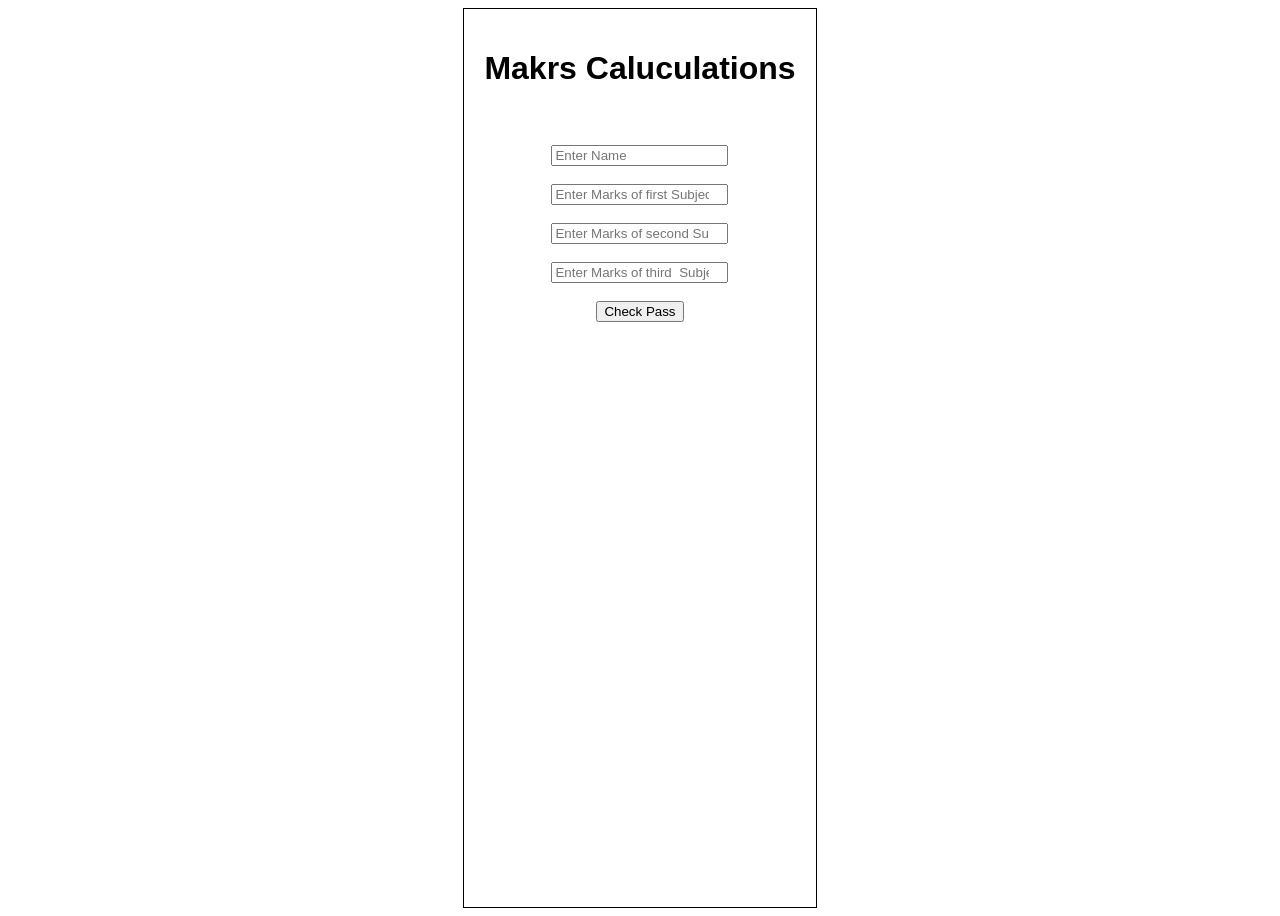
<file: Exp12/index.html>
<!DOCTYPE html>
<html lang="en">
<head>
    <meta charset="UTF-8">
    <meta name="viewport" content="width=device-width, initial-scale=1.0">
    <title> MARKS CALCULATIONS </title>
    <link rel="stylesheet" href="style.css">
</head>
<body>
    <div class="container ">
        <h1>Makrs Caluculations </h1> <br><br>
       <input type="text" id = "name"   placeholder="Enter Name "><br><br>
        <input type="number" id = "m1"  placeholder="Enter Marks of first Subject "><br><br>
         <input type="number" id = "m2"  placeholder="Enter Marks of second Subjects  "><br><br>
          <input type="number" id = "m3"  placeholder="Enter Marks of third  Subjects "><br><br>
       <button onclick="checkIt()">Check Pass </button>
       <p id ="res"></p>
    </div>
    <script src="app.js"></script>
</body>
</html>
</file>
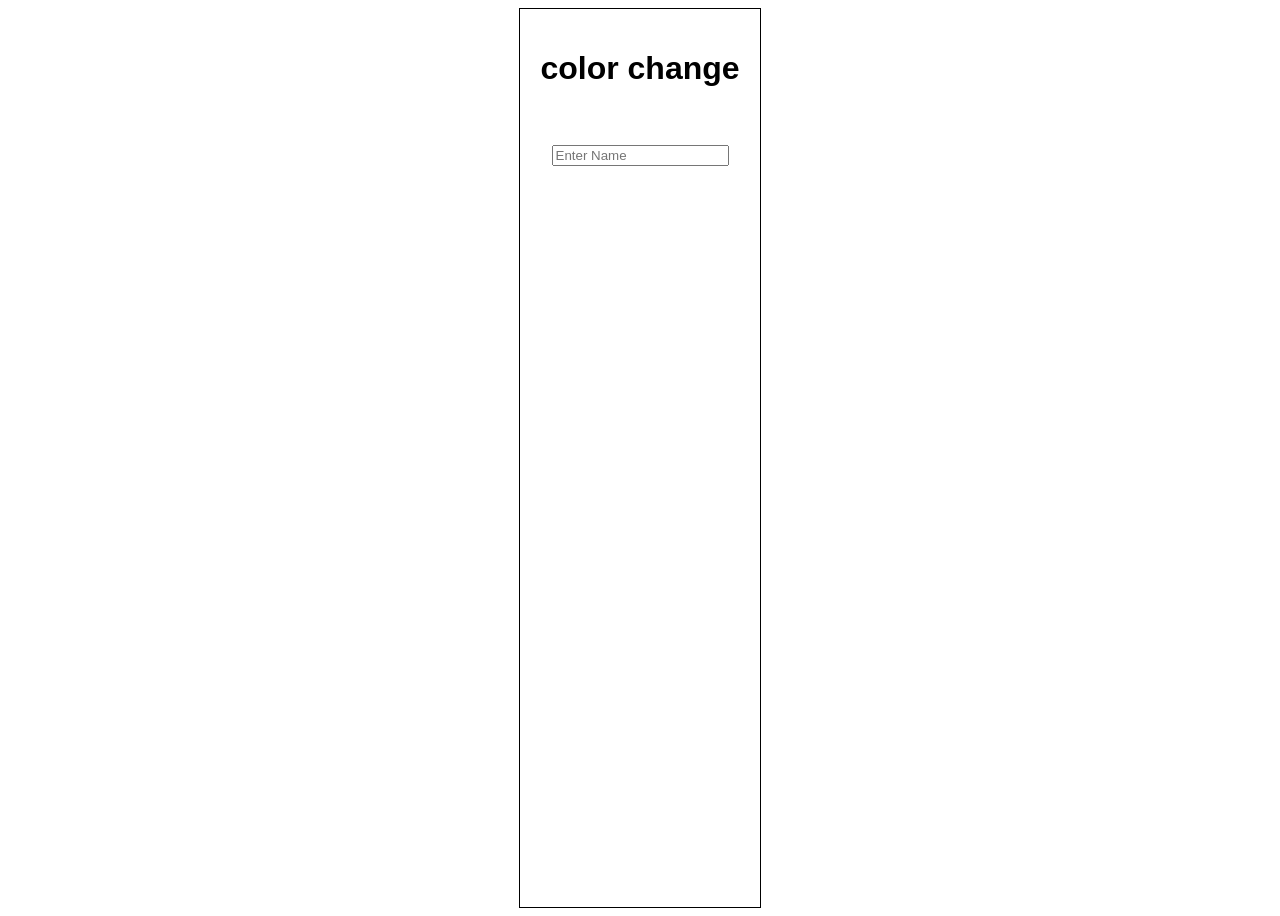
<file: Exp13/index.html>
<!DOCTYPE html>
<html lang="en">
<head>
    <meta charset="UTF-8">
    <meta name="viewport" content="width=device-width, initial-scale=1.0">
    <title> MARKS CALCULATIONS </title>
    <link rel="stylesheet" href="style.css">
</head>
<body>
    <div class="container ">
        <h1>color change  </h1> <br><br>
       <input type="text" id = "input"   placeholder="Enter Name "><br><br>
        
     
       <p id ="res"></p>
    </div>
    <script src="app.js"></script>
</body>
</html>
</file>
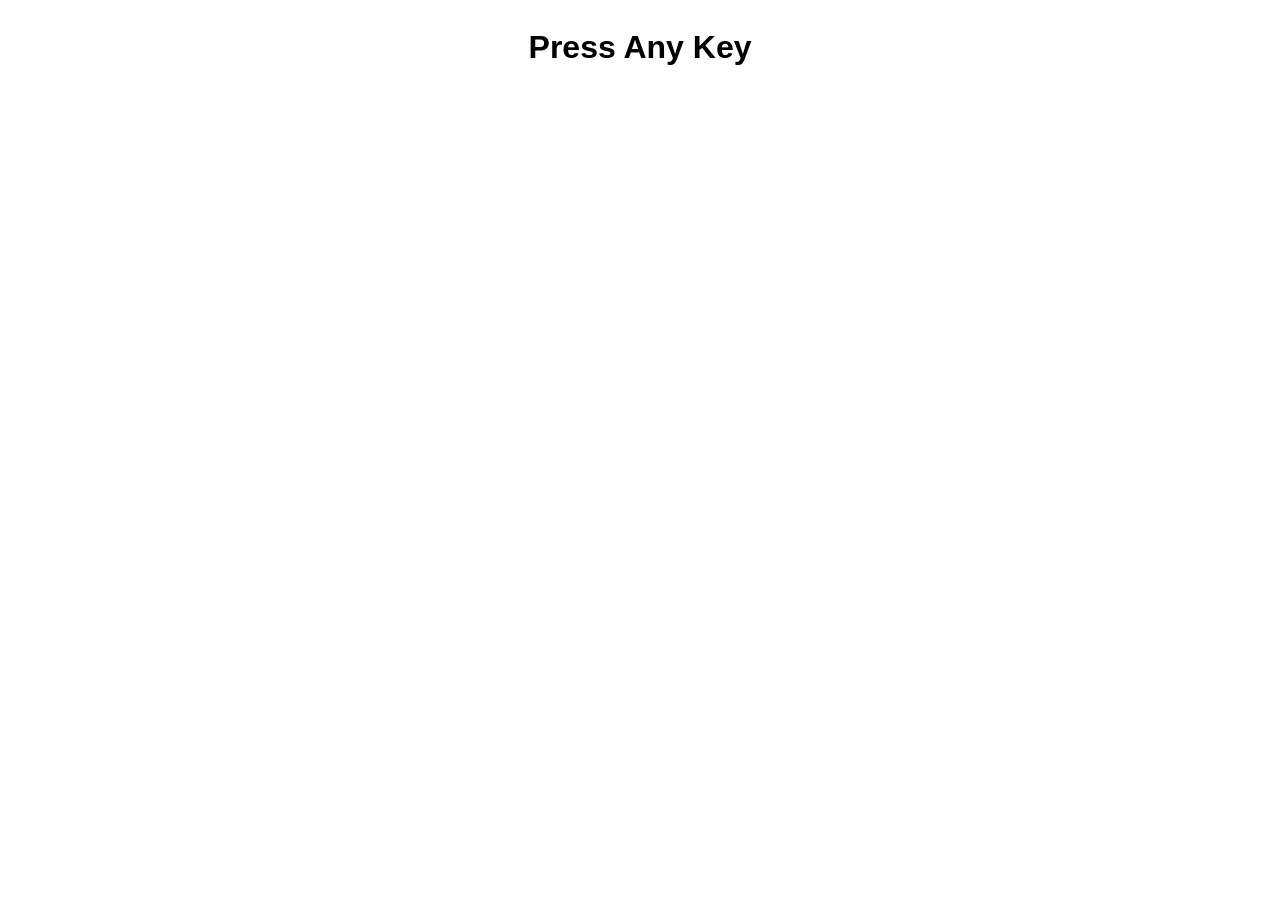
<file: Exp14/index.html>
<!DOCTYPE html>
<html lang="en">
<head>
    <meta charset="UTF-8">
    <meta name="viewport" content="width=device-width, initial-scale=1.0">
    <title> MARKS CALCULATIONS </title>
    <link rel="stylesheet" href="style.css">
</head>
<body>
    
        <h1 >Press Any Key</h1>  <br><br>
       <p id="output"></p>
    <script src="app.js"></script>
</body>
</html>
</file>
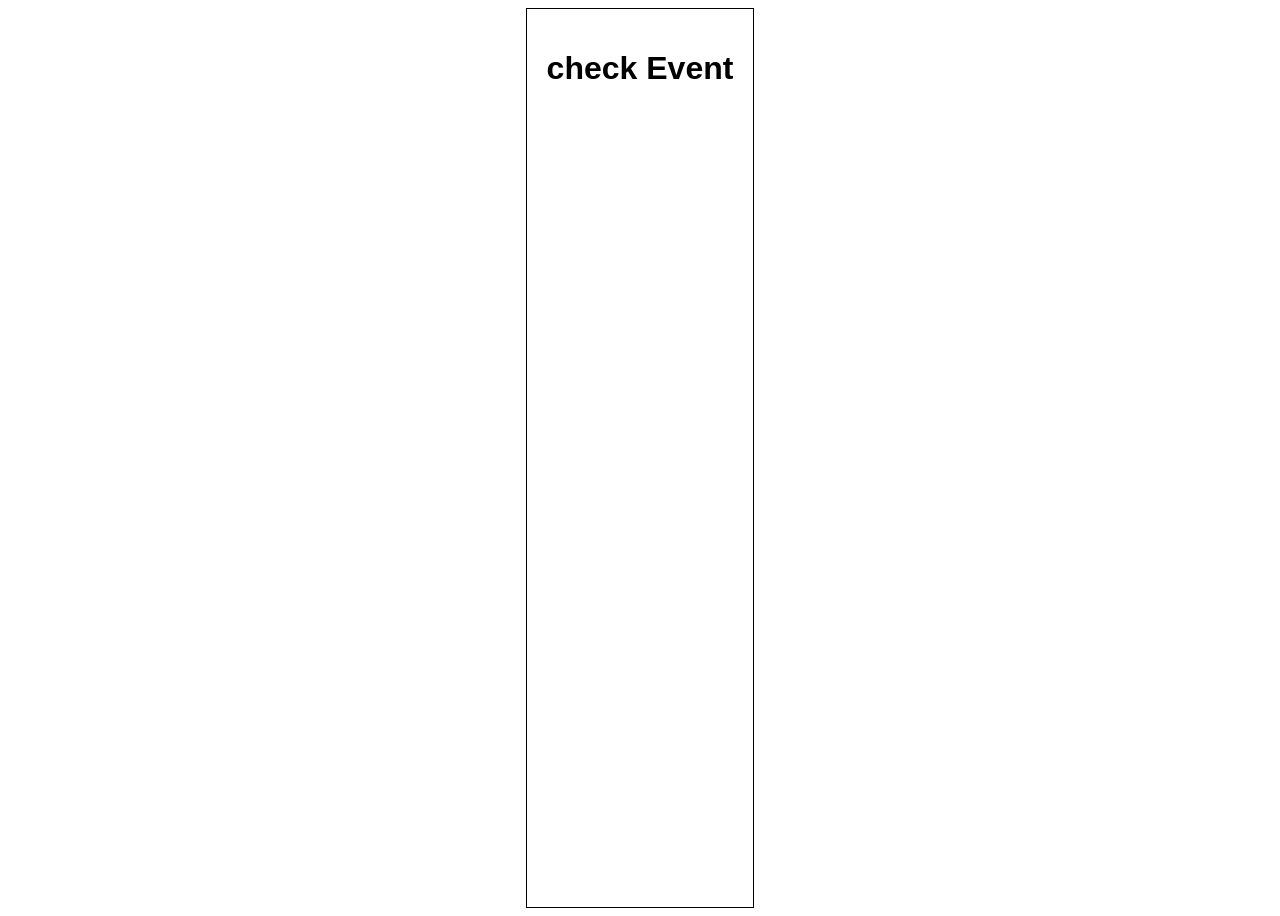
<file: Exp15/index.html>
<!DOCTYPE html>
<html lang="en">
<head>
    <meta charset="UTF-8">
    <meta name="viewport" content="width=device-width, initial-scale=1.0">
    <title> MARKS CALCULATIONS </title>
    <link rel="stylesheet" href="style.css">
</head>
<body>
    <div class="container ">
        <h1 id ="input">check Event </h1> <br><br>
    <p id = "check"></p>
    </div>
    <script src="app.js"></script>
</body>
</html>
</file>
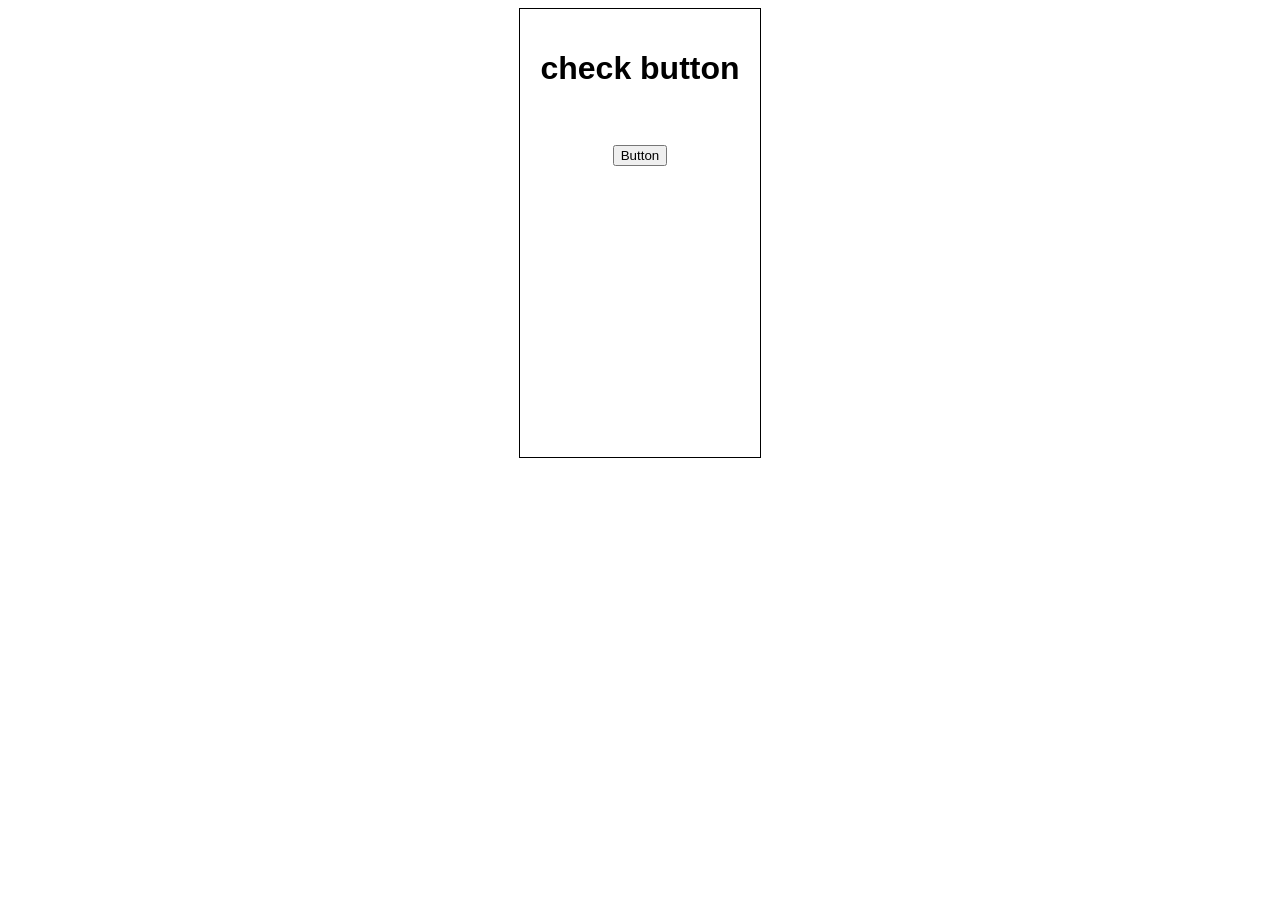
<file: Exp16/index.html>
<!DOCTYPE html>
<html lang="en">
<head>
    <meta charset="UTF-8">
    <meta name="viewport" content="width=device-width, initial-scale=1.0">
    <title> MARKS CALCULATIONS </title>
    <link rel="stylesheet" href="style.css">
</head>
<body>
    <div class="container ">
        <div>
        <h1 id ="input">check button</h1> <br><br>
        <button id="btn">Button</button>
    <p id = "check"></p>
    </div>
    <script src="app.js"></script>
</body>
</html>
</file>
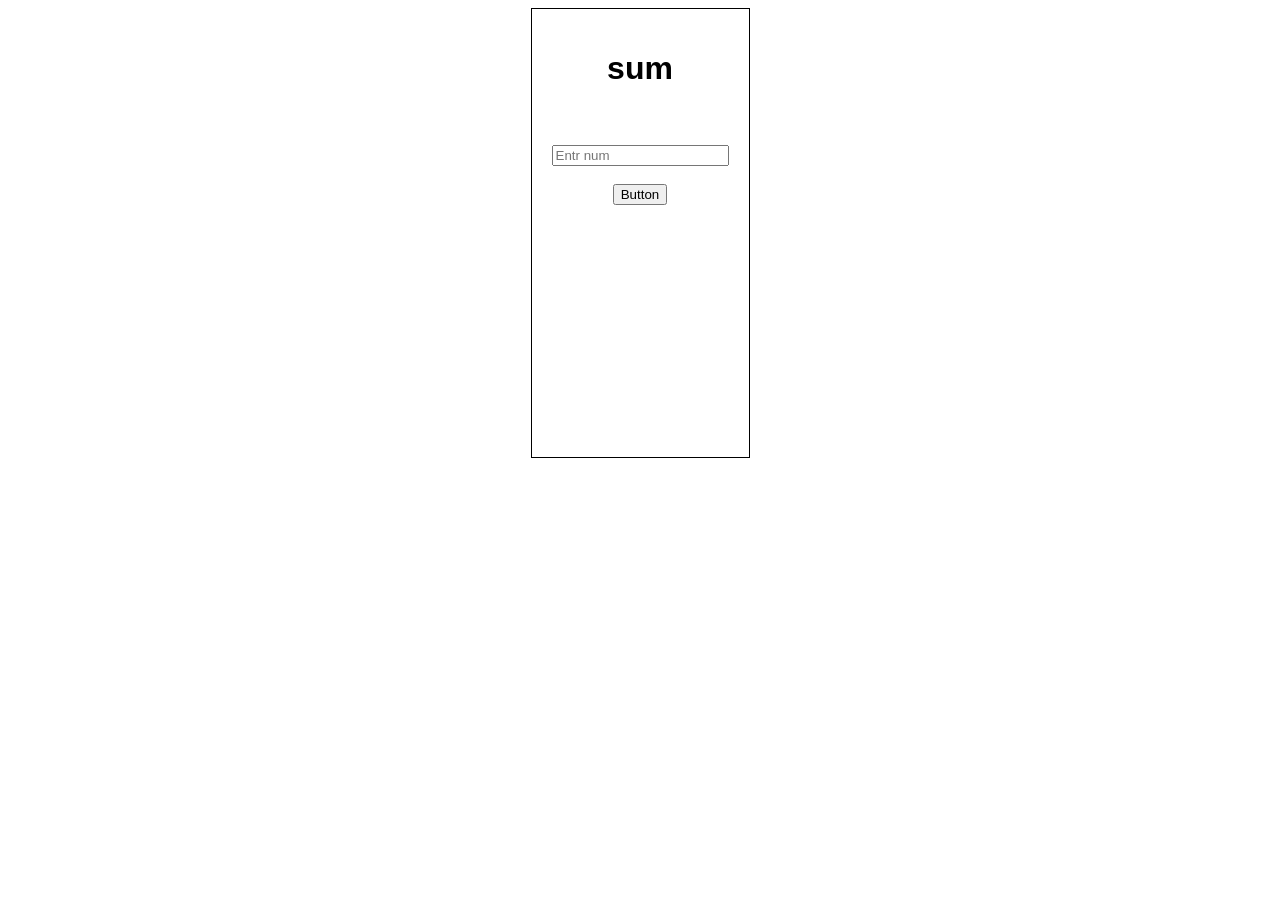
<file: Exp17/index.html>
<!DOCTYPE html>
<html lang="en">
<head>
    <meta charset="UTF-8">
    <meta name="viewport" content="width=device-width, initial-scale=1.0">
    <title> Sum Of Array </title>
    <link rel="stylesheet" href="style.css">
</head>
<body>
    <div class="container ">
        <div>
        <h1 id ="input">sum </h1> <br><br>
        <input type="text" id ="arr" placeholder="Entr num "><br><br>
        <button onclick="sum()">Button</button>
    <p id = "sum"></p>
    </div>
    <script src="app.js"></script>
</body>
</html>
</file>
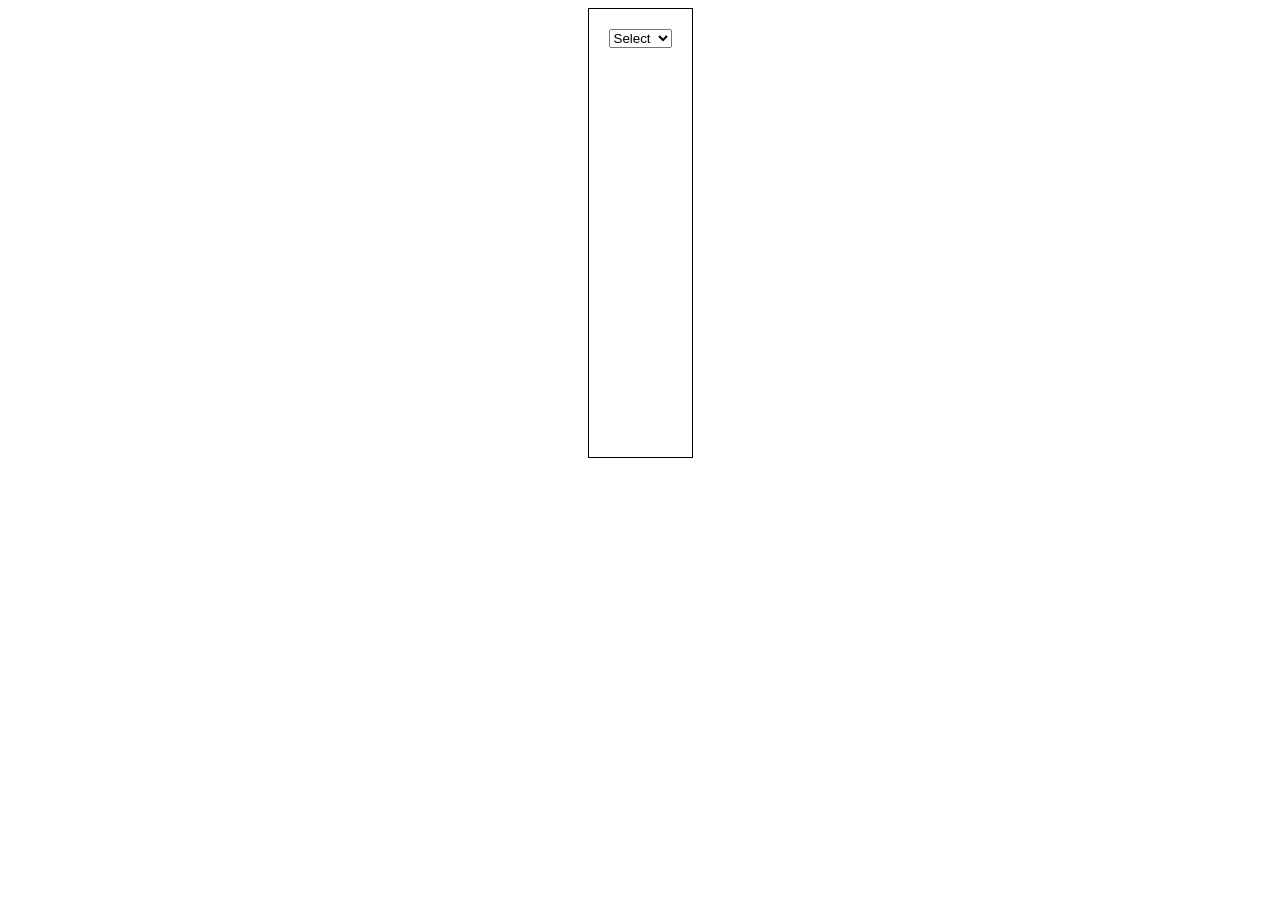
<file: Exp18/index.html>
<!DOCTYPE html>
<html lang="en">
<head>
    <meta charset="UTF-8">
    <meta name="viewport" content="width=device-width, initial-scale=1.0">
    <title> Sum Of Array </title>
    <link rel="stylesheet" href="style.css">
</head>
<body>
    <div class="container ">
       <select id="course" onchange="onClick()">
        <option value="">Select</option>
         <option value="java">java</option>
          <option value="python">python</option>
           <option value="cpp">cpp</option>


       </select>
       
       <p id = "result"></p>
       </div>
    <script src="app.js"></script>
</body>
</html>
</file>
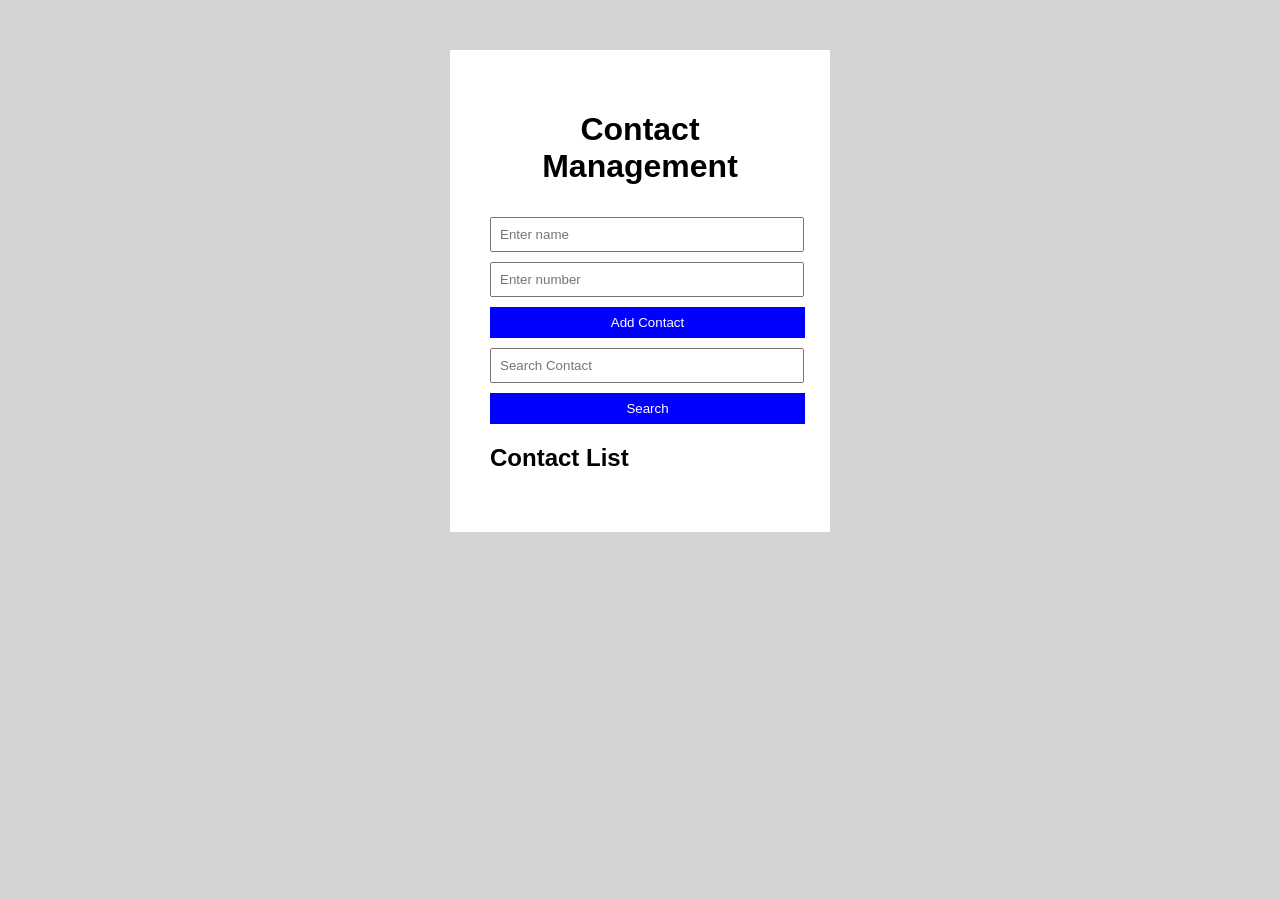
<file: Exp6/index.html>
<!DOCTYPE html>
<html lang="en">
<head>
    <meta charset="UTF-8">
    <meta name="viewport" content="width=device-width, initial-scale=1.0">
    <title>Contact Management </title>
    <link rel="stylesheet" href="style.css">
</head>
<body>
    <div class="container ">
         <h1>Contact Management</h1>
         <div class="form Box ">
            <input type="text" id ="name" placeholder="Enter name ">
             <input type="text" id ="phone" placeholder="Enter number ">
             <button onclick="addContact()">Add Contact</button>
         </div>
           <div class="search Box ">
            <input type="text" id ="search" placeholder="Search Contact ">
             <button onclick="searchContact()">Search</button>
         </div>
            <h2>Contact List </h2>
            <ul id ="contactList"> </ul>
    </div>
    <script src ="app.js"></script>
</body>
</html>
</file>
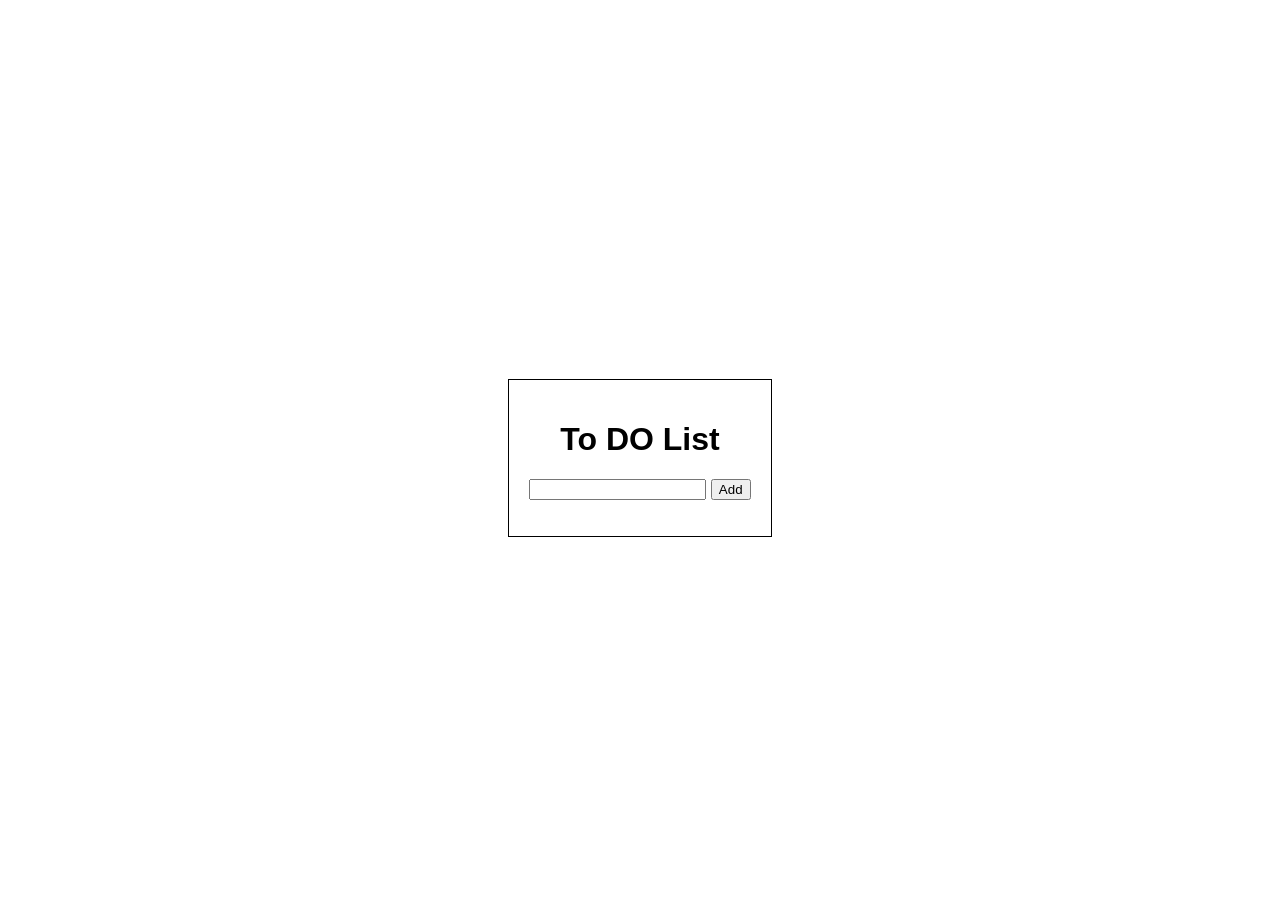
<file: Exp7/index.html>
<!DOCTYPE html>
<html lang="en">
<head>
    <meta charset="UTF-8">
    <meta name="viewport" content="width=device-width, initial-scale=1.0">
    <title>To DO List </title>
   <link rel="stylesheet" href="style.css">
</head>
<body>
    <div class="container">
        <h1>To DO List </h1>
    <input type="text", id="task",Placeholder = "Enter Task ">
    <button onclick="addTask()">Add </button>
    <ul id = "list"></ul></div>
    
    <script src = "app.js"></script>
</body>
</html>
</file>
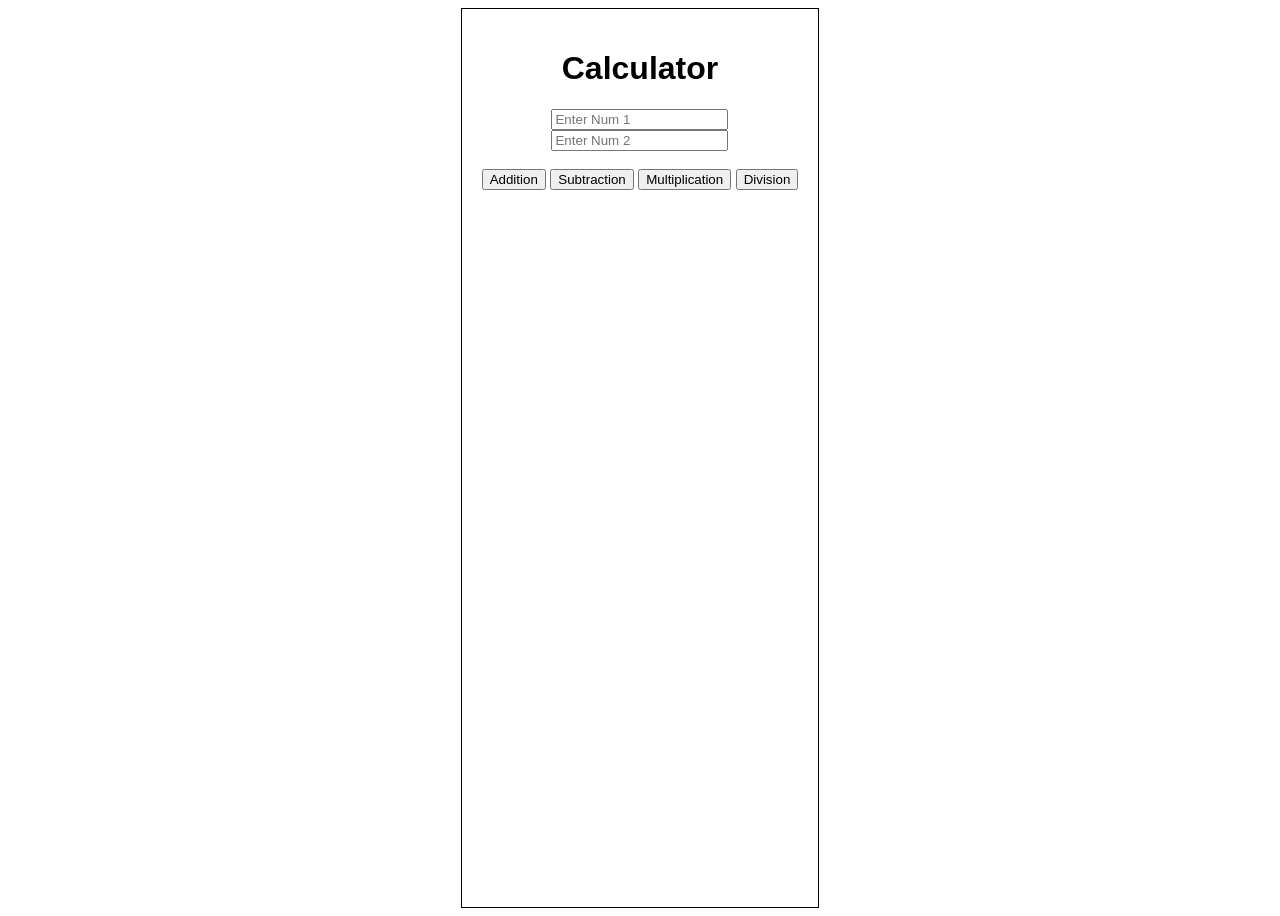
<file: Exp8/index.html>
<!DOCTYPE html>
<html lang="en">
<head>
    <meta charset="UTF-8">
    <meta name="viewport" content="width=device-width, initial-scale=1.0">
    <title>Calculator </title>
    <link rel="stylesheet" href="style.css">
</head>
<body>
    <div class ="box">
        <h1>Calculator </h1>
        <input type="number" id="num1" placeholder="Enter Num 1 "><br>
        <input type="number" id="num2" placeholder="Enter Num 2 "><br> <br>
        <button onclick="add()">Addition</button>
         <button onclick="sub()">Subtraction</button>
          <button onclick="mul()">Multiplication</button>
           <button onclick="div()">Division</button>
        <h2 id="result"></h2>
    </div>
    <script src="app.js"></script>
</body>
</html>
</file>
<file: Exp12/style.css>
body{
    font-family: Arial;
    display: flex;
    justify-content: center;
    height: 100vh;
}
.container {
    text-align: center;
    border: 1px solid black;
    padding: 20px;
}
</file>
<file: Exp13/style.css>
body{
    font-family: Arial;
    display: flex;
    justify-content: center;
    height: 100vh;
}
.container {
    text-align: center;
    border: 1px solid black;
    padding: 20px;
}
</file>
<file: Exp14/style.css>
body{
    font-family: Arial;
    display: flex;
    justify-content: center;
    height: 100vh;
}
.container {
    text-align: center;
    border: 1px solid black;
    padding: 20px;
}
</file>
<file: Exp15/style.css>
body{
    font-family: Arial;
    display: flex;
    justify-content: center;
    height: 100vh;
}
.container {
    text-align: center;
    border: 1px solid black;
    padding: 20px;
}
</file>
<file: Exp16/style.css>
body{
    font-family: Arial;
    display: flex;
    justify-content: center;
    height: 50vh;
}
.container {
    text-align: center;
    border: 1px solid black;
    padding: 20px;
}
</file>
<file: Exp17/style.css>
body{
    font-family: Arial;
    display: flex;
    justify-content: center;
    height: 50vh;
}
.container {
    text-align: center;
    border: 1px solid black;
    padding: 20px;
}
</file>
<file: Exp18/style.css>
body{
    font-family: Arial;
    display: flex;
    justify-content: center;
    height: 50vh;
}
.container {
    text-align: center;
    border: 1px solid black;
    padding: 20px;
}
</file>
<file: Exp6/style.css>
body {
  font-family: Arial;
  background-color: lightgray;
}

.container {
  width: 300px;
  background-color: white;
  padding: 40px;
  margin: auto;
  margin-top: 50px;
}

h1 {
  text-align: center;
}

input {
  width: 98%;
  padding: 8px;
  margin-top: 10px;
}

button {
  width: 105%;
  padding: 8px;
  margin-top: 10px;
  background-color: blue;
  color: white;
  border: none;
}

ul {
  padding: 0;
}

li {
  background-color: lightblue;
  margin-top: 10px;
  padding: 10px;
  list-style: none;
}
</file>
<file: Exp7/style.css>
body{
  font-family: Arial;
  display: flex;
  justify-content: center;
  align-items: center;
  height: 100vh;
}

.container{
  text-align: center;
  border: 1px solid black;
  padding: 20px;
}
</file>
<file: Exp8/style.css>
body{
    font-family: Arial;
    display: flex;
    justify-content: center;
    height: 100vh;

}
.box{
    text-align: center;
    border: 1px solid black;
    padding: 20px;
}
</file>
